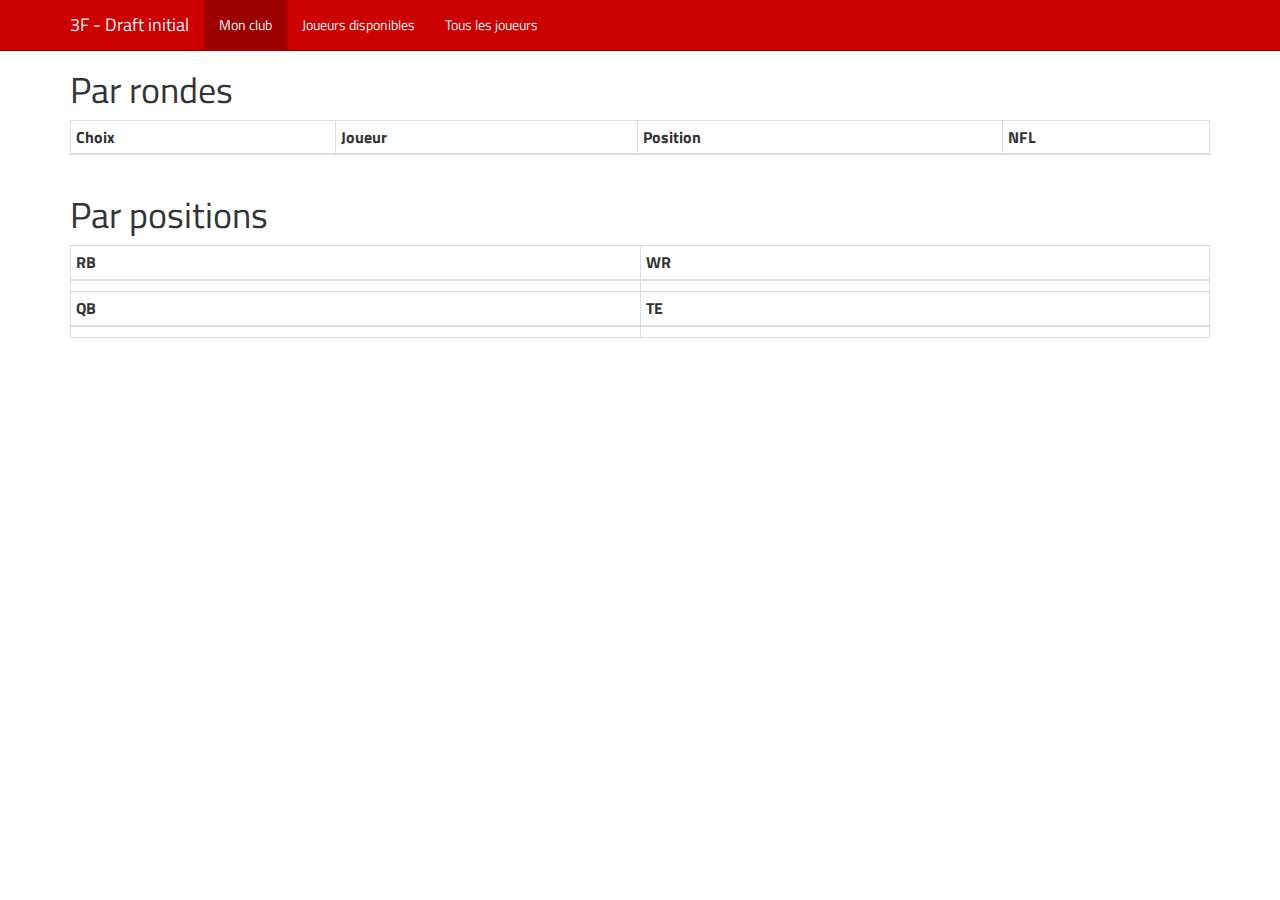
<file: 3f/index.html>
<!DOCTYPE HTML PUBLIC "-//W3C//DTD HTML 4.01 Transitional//EN">
<html>
<head>
  <title>3F - Mon équipe</title>
  <meta http-equiv="X-UA-Compatible" content="IE=edge">
  <meta name="viewport" content="width=device-width, initial-scale=1">
  <meta http-equiv="Content-Type" content="text/html; charset=utf-8">
  <link rel="shortcut icon" href="/images/favicon.ico" type="image/x-icon" />
  <link rel="apple-touch-icon" href="/images/apple-ios-57.png" />
  <link rel="apple-touch-icon" sizes="72x72" href="/images/apple-ios-72.png" />
  <link rel="apple-touch-icon" sizes="114x114" href="/images/apple-ios-114.png" />  
  <script src="script.js"></script>
  <link href="https://maxcdn.bootstrapcdn.com/bootstrap/3.3.7/css/bootstrap.min.css" rel="stylesheet" integrity="sha384-BVYiiSIFeK1dGmJRAkycuHAHRg32OmUcww7on3RYdg4Va+PmSTsz/K68vbdEjh4u" crossorigin="anonymous">
  <link rel="stylesheet" href="style.css">
  <script src="https://code.jquery.com/jquery-3.4.1.min.js" integrity="sha256-CSXorXvZcTkaix6Yvo6HppcZGetbYMGWSFlBw8HfCJo=" crossorigin="anonymous"></script>
  <script src="https://maxcdn.bootstrapcdn.com/bootstrap/3.3.7/js/bootstrap.min.js" integrity="sha384-Tc5IQib027qvyjSMfHjOMaLkfuWVxZxUPnCJA7l2mCWNIpG9mGCD8wGNIcPD7Txa" crossorigin="anonymous"></script>
  <link href="https://fonts.googleapis.com/css?family=Titillium+Web" rel="stylesheet">
</head>

<body>

    <nav class="navbar navbar-default navbar-fixed-top">
    <div class="container">
      <div class="navbar-header">
        <button type="button" class="navbar-toggle collapsed" data-toggle="collapse" data-target="#navbar" aria-expanded="false" aria-controls="navbar">
        <span class="sr-only">Toggle navigation</span>
        <span class="icon-bar"></span>
        <span class="icon-bar"></span>
        <span class="icon-bar"></span>
      </button>
        <a class="navbar-brand">3F - Draft initial</a>
      </div>
      <div id="navbar" class="navbar-collapse collapse" aria-expanded="false" style="height: 1px;">
        <ul class="nav navbar-nav">
          <li id="nav_Team" class="active"><a href="index.html">Mon club</a></li>
          <li id="nav_Dispo"><a href="board.html?mode=dispo">Joueurs disponibles</a></li>
          <li id="nav_AllPlayers"><a href="board.html?mode=allplayers">Tous les joueurs</a></li>           
        </ul>
      </div>
    </div>
  </nav>


  <div class="container theme-showcase" role="main" style="padding-top:50; padding-bottom:25;" id="content">
    <div class="row">
      <div class="col-md-12">
        <h1>Par rondes</h1>
        <table class="table table-bordered table-condensed" id="Rondes">
          <thead>
            <tr>
              <th>Choix</th>
              <th>Joueur</th>
              <th>Position</th>
              <th>NFL</th>
            </tr>
          </thead>
          <tbody></tbody>
        </table>        
      </div>
    </div>
        
    <div class="row">
      <div class="col-md-12">
        <h1>Par positions</h1>
        <table class="table table-bordered table-condensed" id="">
          <thead>
            <tr>
              <th id="header_pos_RB" width="50%">RB</th>
              <th id="header_pos_WR" width="50%">WR</th>
            </tr>                      
          </thead>
          <tbody>
            <tr>
              <td id="val_pos_RB"></td>
              <td id="val_pos_WR"></td>
            </tr> 
          </tbody>
          <thead>
            <tr>
              <th id="header_pos_QB" width="50%">QB</th>
              <th id="header_pos_TE" width="50%">TE</th>
            </tr>                      
          </thead>
          <tbody>
            <tr>
              <td id="val_pos_QB"></td>
              <td id="val_pos_TE"></td>
            </tr> 
          </tbody>          
        </table>        
      </div>
    </div>
</div>

<script>
  LoadMyPlayers();
</script>

</body>
</html>
</file>
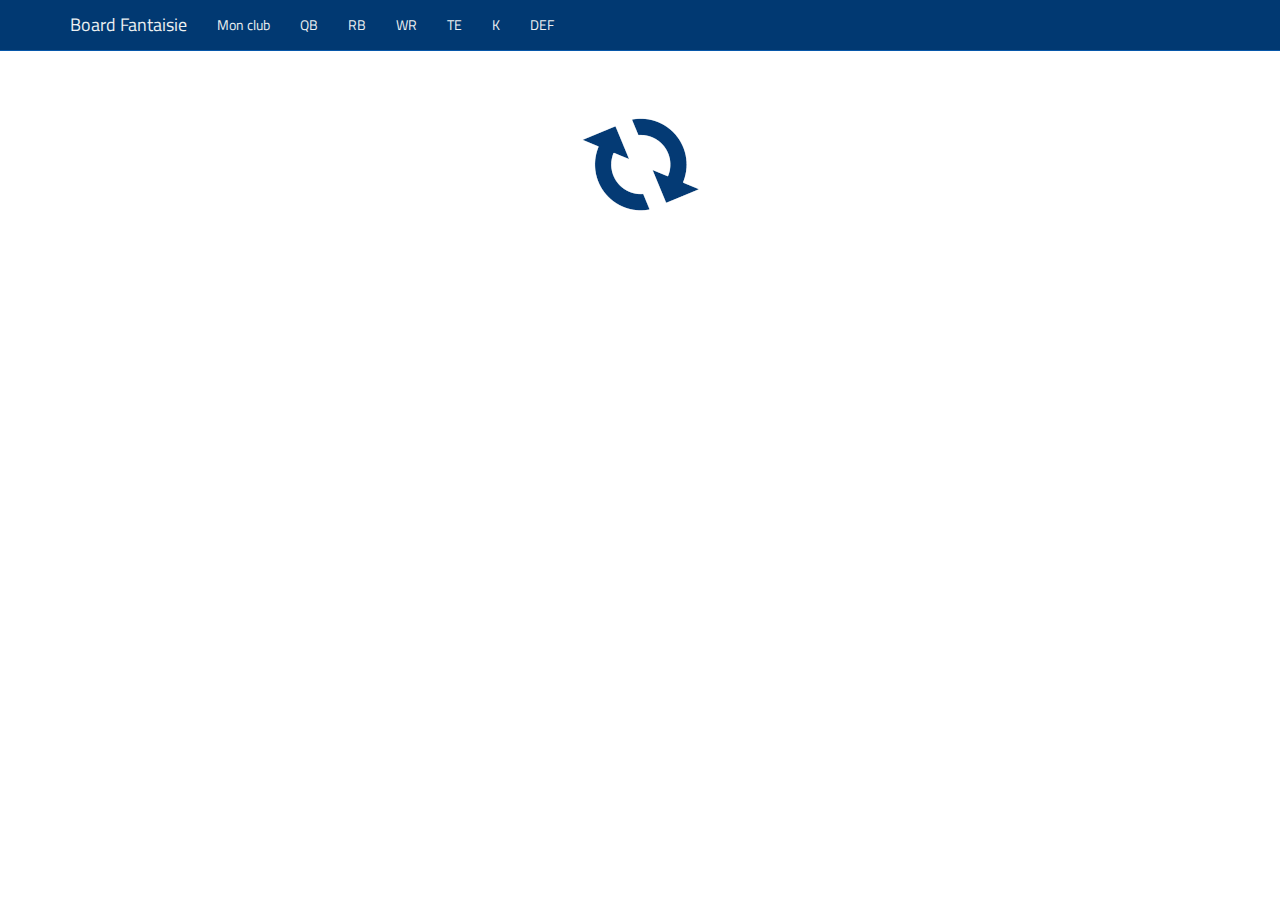
<file: lff/index.html>
<!DOCTYPE HTML PUBLIC "-//W3C//DTD HTML 4.01 Transitional//EN">
<html>
<head>
  <title>Mon club - Fantaisie Football</title>
  <meta http-equiv="X-UA-Compatible" content="IE=edge">
  <meta name="viewport" content="width=device-width, initial-scale=1">
  <meta http-equiv="Content-Type" content="text/html; charset=utf-8">
  <link rel="shortcut icon" href="/images/favicon.ico" type="image/x-icon" />
  <link rel="apple-touch-icon" href="/images/apple-ios-57.png" />
  <link rel="apple-touch-icon" sizes="72x72" href="/images/apple-ios-72.png" />
  <link rel="apple-touch-icon" sizes="114x114" href="/images/apple-ios-114.png" />
  <script src="script.js"></script>
  <script src="https://code.jquery.com/jquery-3.4.1.min.js" integrity="sha256-CSXorXvZcTkaix6Yvo6HppcZGetbYMGWSFlBw8HfCJo=" crossorigin="anonymous"></script>
  <script src="https://maxcdn.bootstrapcdn.com/bootstrap/3.3.7/js/bootstrap.min.js" integrity="sha384-Tc5IQib027qvyjSMfHjOMaLkfuWVxZxUPnCJA7l2mCWNIpG9mGCD8wGNIcPD7Txa" crossorigin="anonymous"></script>
  <link href="https://maxcdn.bootstrapcdn.com/bootstrap/3.3.7/css/bootstrap.min.css" rel="stylesheet" integrity="sha384-BVYiiSIFeK1dGmJRAkycuHAHRg32OmUcww7on3RYdg4Va+PmSTsz/K68vbdEjh4u" crossorigin="anonymous">
  <link rel="stylesheet" href="style.css">
  <link href="https://fonts.googleapis.com/css?family=Titillium+Web" rel="stylesheet">
</head>

<body>

  <nav class="navbar navbar-default navbar-fixed-top">
    <div class="container">
      <div class="navbar-header">
        <button type="button" class="navbar-toggle collapsed" data-toggle="collapse" data-target="#navbar" aria-expanded="false" aria-controls="navbar">
        <span class="sr-only">Toggle navigation</span>
        <span class="icon-bar"></span>
        <span class="icon-bar"></span>
        <span class="icon-bar"></span>
      </button>
        <a class="navbar-brand">Board Fantaisie</a>
      </div>
      <div id="navbar" class="navbar-collapse collapse" aria-expanded="false" style="height: 1px;">
        <ul class="nav navbar-nav">
          <li id="nav_Team"><a href="index.html">Mon club</a></li>
          <li id="nav_QB"><a href="board.html?pos=QB">QB</a></li>
          <li id="nav_RB"><a href="board.html?pos=RB">RB</a></li>
          <li id="nav_WR"><a href="board.html?pos=WR">WR</a></li>
          <li id="nav_TE"><a href="board.html?pos=TE">TE</a></li>
          <li id="nav_K"><a href="board.html?pos=K">K</a></li>
          <li id="nav_DEF"><a href="board.html?pos=DEF">DEF</a></li>
        </ul>
      </div>
    </div>
  </nav>

  <div class="container theme-showcase" role="main" style="padding-top:100;" id="loader">
    <div class="row">
      <div class="col-md-12" align="center">
        <img src="/images/loader_ff.gif">
      </div>
    </div>
  </div>

  <div class="container theme-showcase" role="main" style="padding-top:50; padding-bottom:25;" id="content" hidden="true">

    <div class="row">
      <div class="col-md-12">
        <h1>Par rondes</h1>
      </div>
    </div>
    <div class="row">
      <div class="col-md-12">
        <table class="table table-bordered table-condensed" id="Rondes">
          <thead>
            <tr>
              <th>Choix</th>
              <th>Joueur</th>
              <th>Pos</th>
              <th>Tm</th>
            </tr>
          </thead>
          <tbody></tbody>
        </table>
      </div>
    </div>
    <div class="row">
      <div class="col-md-12">
        <h1>Par positions</h1>
      </div>
    </div>

    <div class="row">
      <div class="col-md-12">
        <h4 id="header_pos_QB">QB</h4>
        <div id="val_pos_QB">
        </div>
      </div>
    </div>

    <div class="row">
      <div class="col-md-12">
        <h4 id="header_pos_RB">RB</h4>
        <div id="val_pos_RB">
        </div>
      </div>
    </div>

    <div class="row">
      <div class="col-md-12">
        <h4 id="header_pos_WR">WR</h4>
        <div id="val_pos_WR">
        </div>
      </div>
    </div>

    <div class="row">
      <div class="col-md-12">
        <h4 id="header_pos_TE">TE</h4>
        <div id="val_pos_TE">
        </div>
      </div>
    </div>

    <div class="row">
      <div class="col-md-12">
        <h4 id="header_pos_K">K</h4>
        <div id="val_pos_K">
        </div>
      </div>
    </div>

    <div class="row">
      <div class="col-md-12">
        <h4 id="header_pos_DEF">DEF</h4>
        <div id="val_pos_DEF">
        </div>
      </div>
    </div>

  </div>

  <script>
    LoadMyPlayers(true);
  </script>

</body>

</html>
</file>
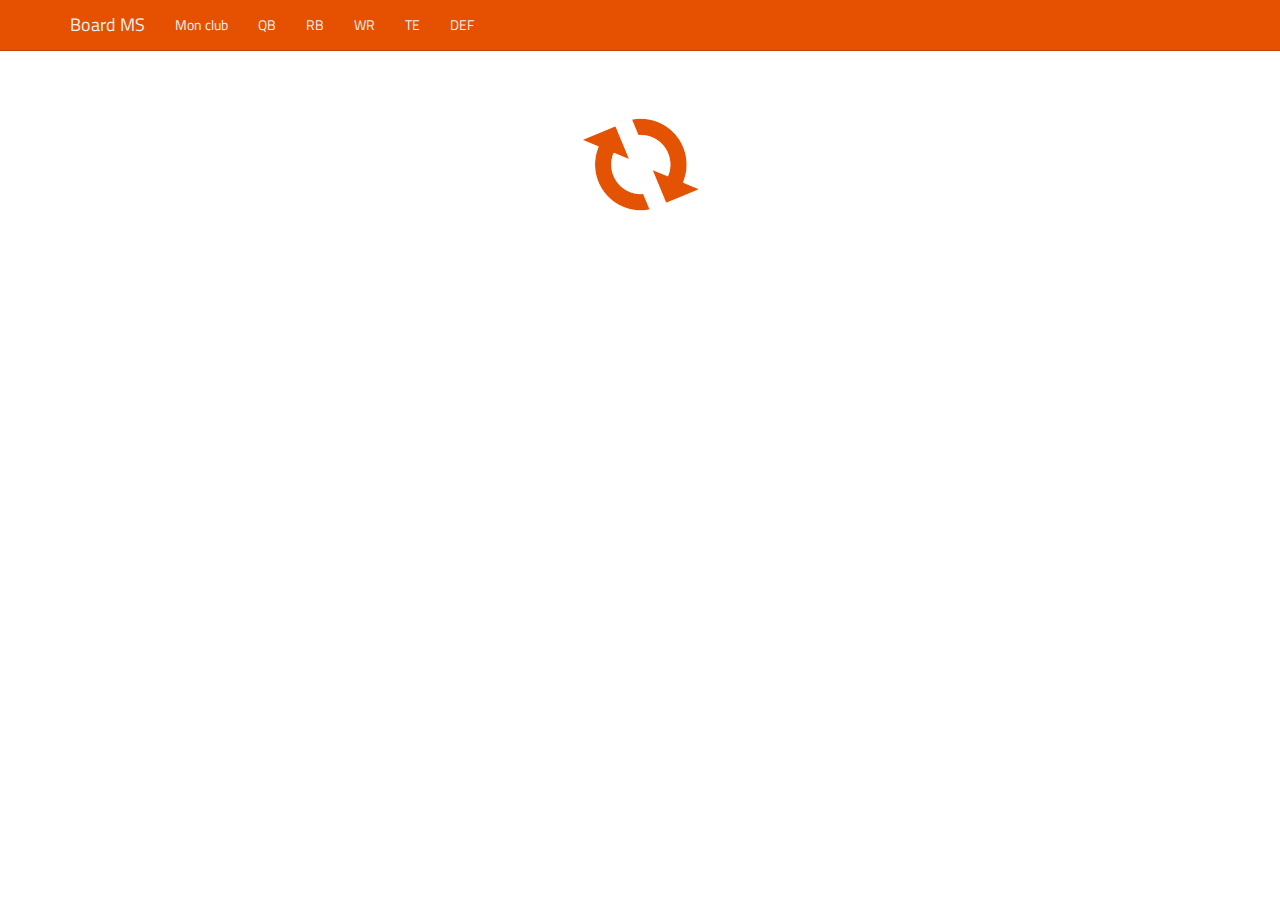
<file: ms/index.html>
<!DOCTYPE HTML PUBLIC "-//W3C//DTD HTML 4.01 Transitional//EN">
<html>
<head>
	<title>Mon club - Ligue MS</title>
	<meta http-equiv="X-UA-Compatible" content="IE=edge">
	<meta name="viewport" content="width=device-width, initial-scale=1">
	<meta http-equiv="Content-Type" content="text/html; charset=utf-8">
	<link rel="shortcut icon" href="/images/favicon.ico" type="image/x-icon" />
	<link rel="apple-touch-icon" href="/images/apple-ios-57.png"/>
	<link rel="apple-touch-icon" sizes="72x72" href="/images/apple-ios-72.png"/>
	<link rel="apple-touch-icon" sizes="114x114" href="/images/apple-ios-114.png"/>	
	<script src="script.js"></script>
	<script src="https://code.jquery.com/jquery-3.4.1.min.js" integrity="sha256-CSXorXvZcTkaix6Yvo6HppcZGetbYMGWSFlBw8HfCJo=" crossorigin="anonymous"></script>
	<script src="https://maxcdn.bootstrapcdn.com/bootstrap/3.3.7/js/bootstrap.min.js" integrity="sha384-Tc5IQib027qvyjSMfHjOMaLkfuWVxZxUPnCJA7l2mCWNIpG9mGCD8wGNIcPD7Txa" crossorigin="anonymous"></script>
	<link href="https://maxcdn.bootstrapcdn.com/bootstrap/3.3.7/css/bootstrap.min.css" rel="stylesheet" integrity="sha384-BVYiiSIFeK1dGmJRAkycuHAHRg32OmUcww7on3RYdg4Va+PmSTsz/K68vbdEjh4u" crossorigin="anonymous">	
	<link rel="stylesheet" href="style.css">		
	<link href="https://fonts.googleapis.com/css?family=Titillium+Web" rel="stylesheet">
</head>
<body>

	<nav class="navbar navbar-default navbar-fixed-top">
		<div class="container">
			<div class="navbar-header">
				<button type="button" class="navbar-toggle collapsed" data-toggle="collapse" data-target="#navbar" aria-expanded="false" aria-controls="navbar">
        <span class="sr-only">Toggle navigation</span>
        <span class="icon-bar"></span>
        <span class="icon-bar"></span>
        <span class="icon-bar"></span>
      </button>
				<a class="navbar-brand">Board MS</a>
			</div>
			<div id="navbar" class="navbar-collapse collapse" aria-expanded="false" style="height: 1px;">
				<ul class="nav navbar-nav">
					<li id="nav_Team"><a href="index.html">Mon club</a></li>
					<li id="nav_QB"><a href="board.html?pos=QB">QB</a></li>
					<li id="nav_RB"><a href="board.html?pos=RB">RB</a></li>
					<li id="nav_WR"><a href="board.html?pos=WR">WR</a></li>
					<li id="nav_TE"><a href="board.html?pos=TE">TE</a></li>
					<li id="nav_DEF"><a href="board.html?pos=DEF">DEF</a></li>										
				</ul>
			</div>
		</div>
	</nav>

    <div class="container theme-showcase" role="main" style="padding-top:100;" id="loader">
    <div class="row">
      <div class="col-md-12" align="center">
        <img src="/images/loader_ms.gif">
      </div>
    </div>
  </div>
  
    <div class="container theme-showcase" role="main" style="padding-top:50; padding-bottom:25;" id="content" hidden="true">    

      <div class="row">
        <div class="col-md-12"> 
        	<h1>Par rondes</h1>				
        </div>
			</div>
			<div class="row">
        <div class="col-md-12">         
					<table class="table table-bordered table-condensed" id="Rondes">
						<thead>
							<tr>
								<th>Choix</th>
								<th>Joueur</th>
								<th>Pos</th>
								<th>Tm</th>								
							</tr>
						</thead>
						<tbody></tbody>
					</table>										
					</div>												
      </div>      
      <div class="row">
        <div class="col-md-12"> 
        	<h1>Par positions</h1>				
        </div>
			</div>				
			
      <div class="row">
        <div class="col-md-12"> 
        	<h4 id="header_pos_QB">QB</h4>
					<div id="val_pos_QB">						
					</div>
        </div>
			</div>
			
      <div class="row">
        <div class="col-md-12"> 
        	<h4 id="header_pos_RB">RB</h4>
					<div id="val_pos_RB">						
					</div>
        </div>
			</div>			
			
      <div class="row">
        <div class="col-md-12"> 
        	<h4 id="header_pos_WR">WR</h4>
					<div id="val_pos_WR">						
					</div>
        </div>
			</div>
			
      <div class="row">
        <div class="col-md-12"> 
        	<h4 id="header_pos_TE">TE</h4>
					<div id="val_pos_TE">						
					</div>
        </div>
			</div>	
			
      <div class="row">
        <div class="col-md-12"> 
        	<h4 id="header_pos_K">K</h4>
					<div id="val_pos_K">						
					</div>
        </div>
			</div>			
		
      <div class="row">
        <div class="col-md-12"> 
        	<h4 id="header_pos_DEF">DEF</h4>
					<div id="val_pos_DEF">						
					</div>
        </div>
			</div>				
			                   
    </div>

	<script>			
		LoadMyPlayers();  		
	</script>

</body>

</html>
</file>
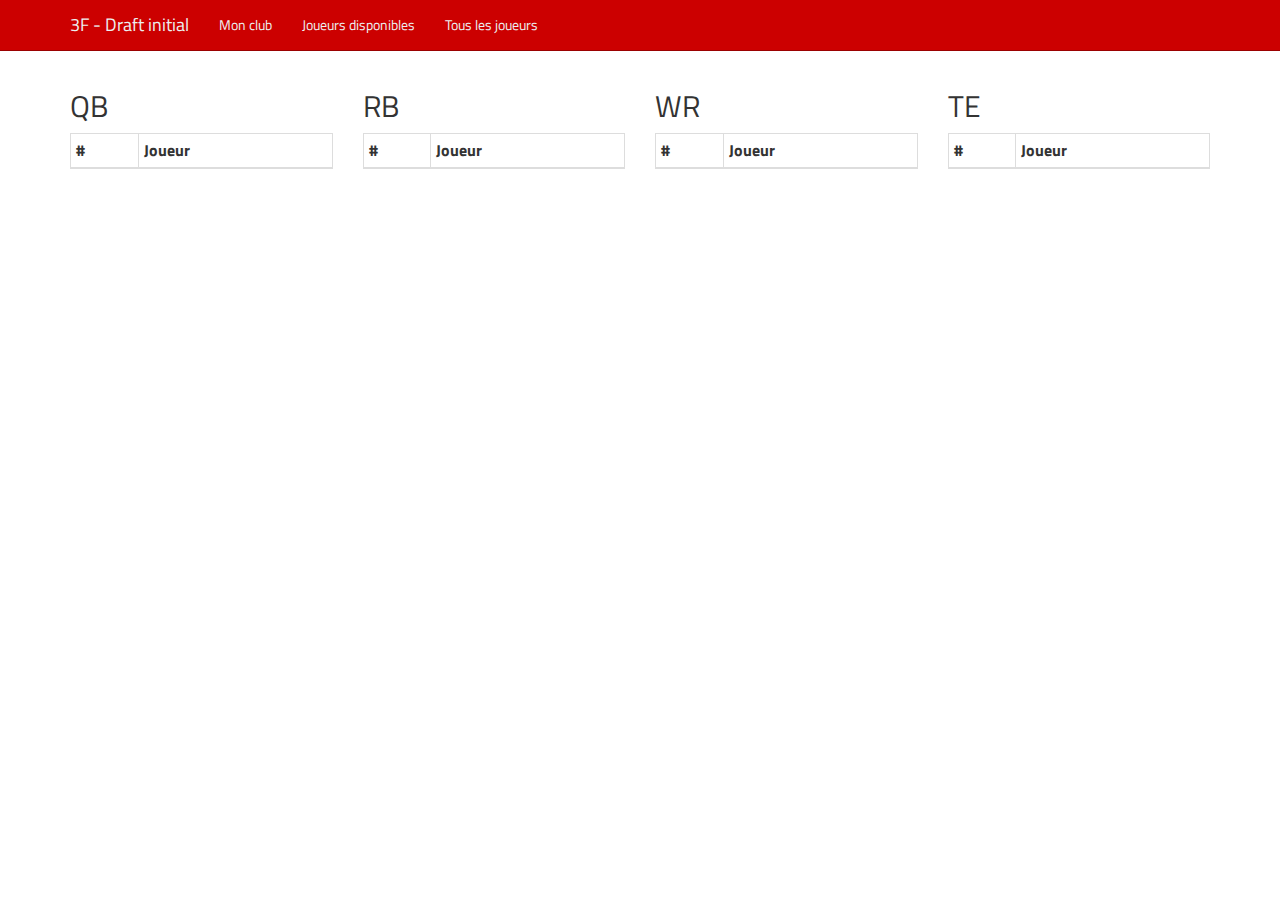
<file: 3f/board.html>
<!DOCTYPE HTML PUBLIC "-//W3C//DTD HTML 4.01 Transitional//EN">
<html>

<head>
  <title>3F - Big Board</title>
  <meta http-equiv="X-UA-Compatible" content="IE=edge">
  <meta name="viewport" content="width=device-width, initial-scale=1">
  <meta http-equiv="Content-Type" content="text/html; charset=utf-8">
  <link rel="shortcut icon" href="/images/favicon.ico" type="image/x-icon" />
  <link rel="apple-touch-icon" href="/images/apple-ios-57.png" />
  <link rel="apple-touch-icon" sizes="72x72" href="/images/apple-ios-72.png" />
  <link rel="apple-touch-icon" sizes="114x114" href="/images/apple-ios-114.png" />  
  <script src="script.js"></script>
  <link href="https://maxcdn.bootstrapcdn.com/bootstrap/3.3.7/css/bootstrap.min.css" rel="stylesheet" integrity="sha384-BVYiiSIFeK1dGmJRAkycuHAHRg32OmUcww7on3RYdg4Va+PmSTsz/K68vbdEjh4u" crossorigin="anonymous">
  <link rel="stylesheet" href="style.css">
  <script src="https://code.jquery.com/jquery-3.4.1.min.js" integrity="sha256-CSXorXvZcTkaix6Yvo6HppcZGetbYMGWSFlBw8HfCJo=" crossorigin="anonymous"></script>
  <script src="https://maxcdn.bootstrapcdn.com/bootstrap/3.3.7/js/bootstrap.min.js" integrity="sha384-Tc5IQib027qvyjSMfHjOMaLkfuWVxZxUPnCJA7l2mCWNIpG9mGCD8wGNIcPD7Txa" crossorigin="anonymous"></script>
  <link href="https://fonts.googleapis.com/css?family=Titillium+Web" rel="stylesheet">
</head>

<body>

  <nav class="navbar navbar-default navbar-fixed-top">
    <div class="container">
      <div class="navbar-header">
        <button type="button" class="navbar-toggle collapsed" data-toggle="collapse" data-target="#navbar" aria-expanded="false" aria-controls="navbar">
        <span class="sr-only">Toggle navigation</span>
        <span class="icon-bar"></span>
        <span class="icon-bar"></span>
        <span class="icon-bar"></span>
      </button>
        <a class="navbar-brand">3F - Draft initial</a>
      </div>
      <div id="navbar" class="navbar-collapse collapse" aria-expanded="false" style="height: 1px;">
        <ul class="nav navbar-nav">
          <li id="nav_Team"><a href="index.html">Mon club</a></li>
          <li id="nav_Dispo"><a href="board.html?mode=dispo">Joueurs disponibles</a></li>
          <li id="nav_AllPlayers"><a href="board.html?mode=allplayers">Tous les joueurs</a></li>           
        </ul>
      </div>
    </div>
  </nav>

  <div class="container theme-showcase" role="main" style="padding-top:50" id="content">

    <div class="row">
      <div class="col-md-12">
        <h1 id="header_position"></h1>
      </div>
    </div>

    <div class="row" id="data">
      <div class="col-md-3">
        <h2>QB</h2>
        <table class="table table-bordered table-condensed" id="QB">
          <thead>
            <tr>
              <th>#</th>
              <th>Joueur</th>              
            </tr>
          </thead>
          <tbody></tbody>
        </table>
      </div>
      <div class="col-md-3">
        <h2>RB</h2>
        <table class="table table-bordered table-condensed" id="RB">
          <thead>
            <tr>
              <th>#</th>
              <th>Joueur</th>              
            </tr>
          </thead>
          <tbody></tbody>
        </table>
      </div>  
      <div class="col-md-3">
        <h2>WR</h2>
        <table class="table table-bordered table-condensed" id="WR">
          <thead>
            <tr>
              <th>#</th>
              <th>Joueur</th>              
            </tr>
          </thead>
          <tbody></tbody>
        </table>
      </div>      
      <div class="col-md-3">
        <h2>TE</h2>
        <table class="table table-bordered table-condensed" id="TE">
          <thead>
            <tr>
              <th>#</th>
              <th>Joueur</th>              
            </tr>
          </thead>
          <tbody></tbody>
        </table>
      </div>      
    </div>
  </div>
  <script>
    loadPlayers();
  </script>
</body>

</html>
</file>
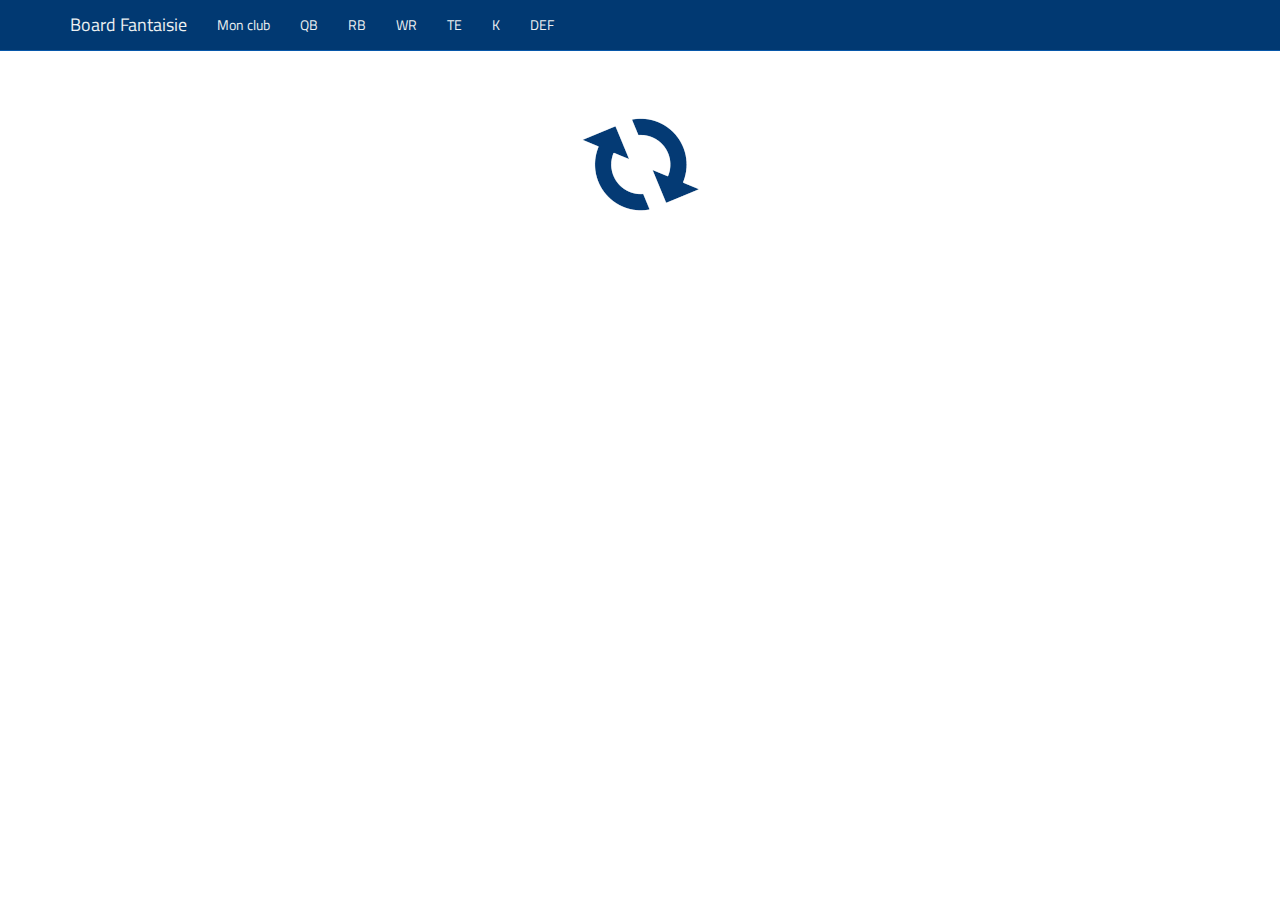
<file: lff/board.html>
<!DOCTYPE HTML PUBLIC "-//W3C//DTD HTML 4.01 Transitional//EN">
<html>

<head>
  <title></title>
  <meta http-equiv="X-UA-Compatible" content="IE=edge">
  <meta name="viewport" content="width=device-width, initial-scale=1">
  <meta http-equiv="Content-Type" content="text/html; charset=utf-8">
  <link rel="shortcut icon" href="/images/favicon.ico" type="image/x-icon" />
  <link rel="apple-touch-icon" href="/images/apple-ios-57.png" />
  <link rel="apple-touch-icon" sizes="72x72" href="/images/apple-ios-72.png" />
  <link rel="apple-touch-icon" sizes="114x114" href="/images/apple-ios-114.png" />
  <script src="script.js"></script>
  <link href="https://maxcdn.bootstrapcdn.com/bootstrap/3.3.7/css/bootstrap.min.css" rel="stylesheet" integrity="sha384-BVYiiSIFeK1dGmJRAkycuHAHRg32OmUcww7on3RYdg4Va+PmSTsz/K68vbdEjh4u" crossorigin="anonymous">
  <link rel="stylesheet" href="style.css">
  <script src="https://code.jquery.com/jquery-3.4.1.min.js" integrity="sha256-CSXorXvZcTkaix6Yvo6HppcZGetbYMGWSFlBw8HfCJo=" crossorigin="anonymous"></script>
  <script src="https://maxcdn.bootstrapcdn.com/bootstrap/3.3.7/js/bootstrap.min.js" integrity="sha384-Tc5IQib027qvyjSMfHjOMaLkfuWVxZxUPnCJA7l2mCWNIpG9mGCD8wGNIcPD7Txa" crossorigin="anonymous"></script>  
  <link href="https://fonts.googleapis.com/css?family=Titillium+Web" rel="stylesheet">
</head>

<body>

  <nav class="navbar navbar-default navbar-fixed-top">
    <div class="container">
      <div class="navbar-header">
        <button type="button" class="navbar-toggle collapsed" data-toggle="collapse" data-target="#navbar" aria-expanded="false" aria-controls="navbar">
        <span class="sr-only">Toggle navigation</span>
        <span class="icon-bar"></span>
        <span class="icon-bar"></span>
        <span class="icon-bar"></span>
      </button>
        <a class="navbar-brand">Board Fantaisie</a>
      </div>
      <div id="navbar" class="navbar-collapse collapse" aria-expanded="false" style="height: 1px;">
        <ul class="nav navbar-nav">
          <li id="nav_Team"><a href="index.html">Mon club</a></li>
          <li id="nav_QB"><a href="board.html?pos=QB">QB</a></li>
          <li id="nav_RB"><a href="board.html?pos=RB">RB</a></li>
          <li id="nav_WR"><a href="board.html?pos=WR">WR</a></li>
          <li id="nav_TE"><a href="board.html?pos=TE">TE</a></li>
          <li id="nav_K"><a href="board.html?pos=K">K</a></li>
          <li id="nav_DEF"><a href="board.html?pos=DEF">DEF</a></li>
        </ul>
      </div>
    </div>
  </nav>

  
  <div class="container theme-showcase" role="main" style="padding-top:100;" id="loader">
    <div class="row">
      <div class="col-md-12" align="center">
        <img src="/images/loader_ff.gif">
      </div>
    </div>
  </div>  
  
  <div class="container theme-showcase" role="main" style="padding-top:50" id="content" hidden="true">

    <div class="row">
      <div class="col-md-12">
        <h1 id="header_position"></h1>
      </div>
    </div>

    <div class="row" id="data">
      <div class="col-md-12">
        <table class="table table-bordered table-condensed" id="Joueurs">
          <thead>
            <tr>
              <th>#</th>
              <th>Joueur</th>
              <th>AH</th>
              <th>JM</th>
              <th>MW</th>
            </tr>
          </thead>
          <tbody></tbody>
        </table>
      </div>
    </div>
  </div>

  <script>
    loadPlayers(true);
  </script>
</body>

</html>
</file>
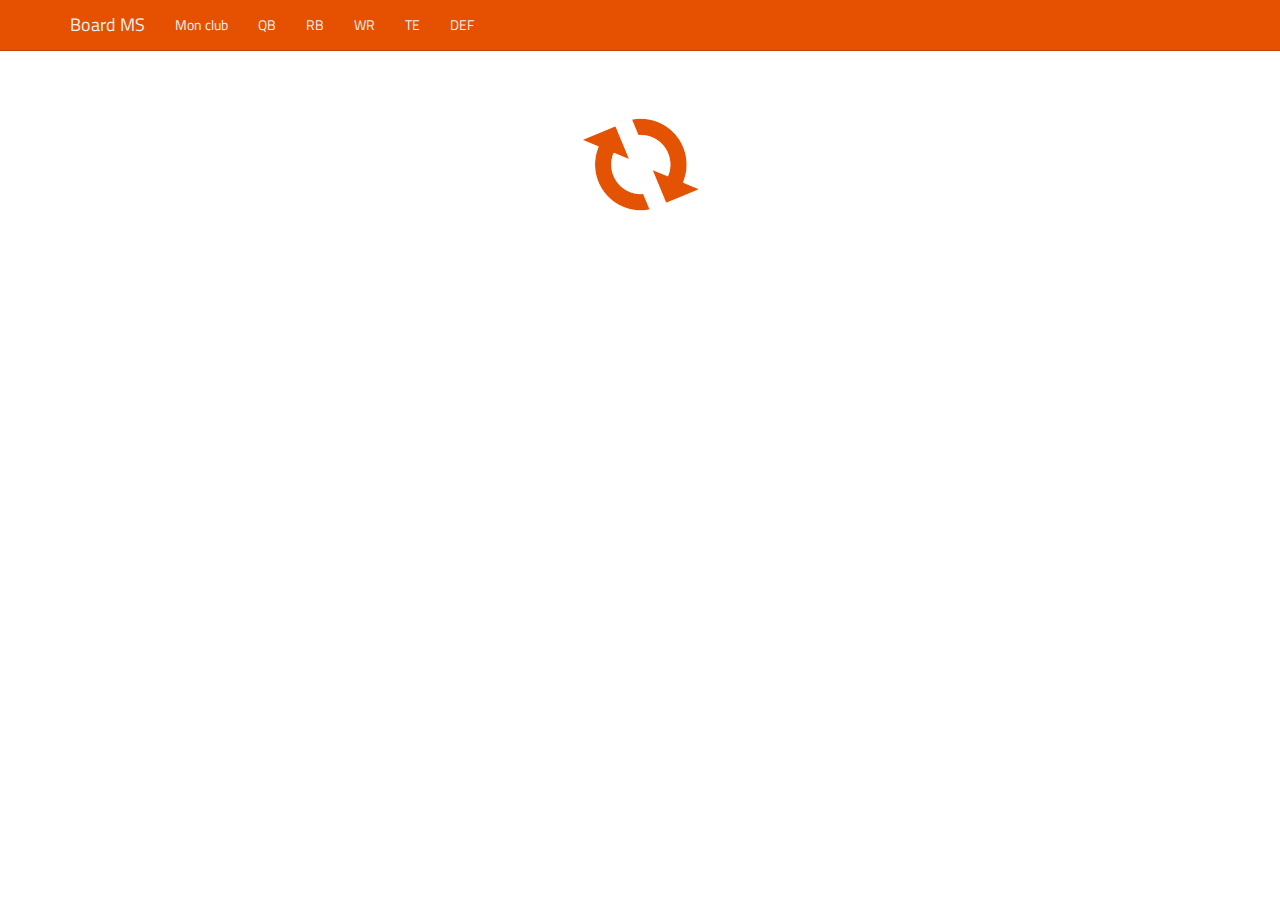
<file: ms/board.html>
<!DOCTYPE HTML PUBLIC "-//W3C//DTD HTML 4.01 Transitional//EN">
<html>

<head>
  <title></title>
  <meta http-equiv="X-UA-Compatible" content="IE=edge">
  <meta name="viewport" content="width=device-width, initial-scale=1">
  <meta http-equiv="Content-Type" content="text/html; charset=utf-8">
  <link rel="shortcut icon" href="/images/favicon.ico" type="image/x-icon" />
  <link rel="apple-touch-icon" href="/images/apple-ios-57.png" />
  <link rel="apple-touch-icon" sizes="72x72" href="/images/apple-ios-72.png" />
  <link rel="apple-touch-icon" sizes="114x114" href="/images/apple-ios-114.png" />
  <script src="script.js"></script>
  <link href="https://maxcdn.bootstrapcdn.com/bootstrap/3.3.7/css/bootstrap.min.css" rel="stylesheet" integrity="sha384-BVYiiSIFeK1dGmJRAkycuHAHRg32OmUcww7on3RYdg4Va+PmSTsz/K68vbdEjh4u" crossorigin="anonymous">
  <link rel="stylesheet" href="style.css">
  <script src="https://code.jquery.com/jquery-3.4.1.min.js" integrity="sha256-CSXorXvZcTkaix6Yvo6HppcZGetbYMGWSFlBw8HfCJo=" crossorigin="anonymous"></script>
  <script src="https://maxcdn.bootstrapcdn.com/bootstrap/3.3.7/js/bootstrap.min.js" integrity="sha384-Tc5IQib027qvyjSMfHjOMaLkfuWVxZxUPnCJA7l2mCWNIpG9mGCD8wGNIcPD7Txa" crossorigin="anonymous"></script>
  <link href="https://fonts.googleapis.com/css?family=Titillium+Web" rel="stylesheet">
</head>

<body>

  <nav class="navbar navbar-default navbar-fixed-top">
    <div class="container">
      <div class="navbar-header">
        <button type="button" class="navbar-toggle collapsed" data-toggle="collapse" data-target="#navbar" aria-expanded="false" aria-controls="navbar">
        <span class="sr-only">Toggle navigation</span>
        <span class="icon-bar"></span>
        <span class="icon-bar"></span>
        <span class="icon-bar"></span>
      </button>
        <a class="navbar-brand">Board MS</a>
      </div>
      <div id="navbar" class="navbar-collapse collapse" aria-expanded="false" style="height: 1px;">
        <ul class="nav navbar-nav">
					<li id="nav_Team"><a href="index.html">Mon club</a></li>
					<li id="nav_QB"><a href="board.html?pos=QB">QB</a></li>
					<li id="nav_RB"><a href="board.html?pos=RB">RB</a></li>
					<li id="nav_WR"><a href="board.html?pos=WR">WR</a></li>
					<li id="nav_TE"><a href="board.html?pos=TE">TE</a></li>
					<li id="nav_DEF"><a href="board.html?pos=DEF">DEF</a></li>	
        </ul>
      </div>
    </div>
  </nav>

  <div class="container theme-showcase" role="main" style="padding-top:100;" id="loader">
    <div class="row">
      <div class="col-md-12" align="center">
        <img src="/images/loader_ms.gif">
      </div>
    </div>
  </div>

  <div class="container theme-showcase" role="main" style="padding-top:50" id="content" hidden="true">

    <div class="row">
      <div class="col-md-12">
        <h1 id="header_position"></h1>
      </div>
    </div>

    <div class="row" id="data">
      <div class="col-md-12">
        <table class="table table-bordered table-condensed" id="Joueurs">
          <thead>
            <tr>
              <th>#</th>
              <th>Joueur</th>
              <th>AH</th>
              <th>JM</th>
              <th>MW</th>
            </tr>
          </thead>
          <tbody></tbody>
        </table>
      </div>
    </div>
  </div>

  <script>
    loadPlayers();
  </script>
</body>

</html>
</file>
<file: 3f/style.css>
body {
  font-family: 'Titillium Web', sans-serif;
}

.navbar-default {
  background-color: #cc0000;
  border-color: #9b0101;
}
.navbar-default .navbar-brand {
  color: #ecf0f1;
}
.navbar-default .navbar-brand:hover, .navbar-default .navbar-brand:focus {
  color: #ecf0f1;
}
.navbar-default .navbar-text {
  color: #ecf0f1;
}
.navbar-default .navbar-nav > li > a {
  color: #ecf0f1;
}
.navbar-default .navbar-nav > li > a:hover, .navbar-default .navbar-nav > li > a:focus {
  color: #ecf0f1;
}
.navbar-default .navbar-nav > .active > a, .navbar-default .navbar-nav > .active > a:hover, .navbar-default .navbar-nav > .active > a:focus {
  color: #ecf0f1;
  background-color: #9b0101;
}
.navbar-default .navbar-nav > .open > a, .navbar-default .navbar-nav > .open > a:hover, .navbar-default .navbar-nav > .open > a:focus {
  color: #ecf0f1;
  background-color: #9b0101;
}
.navbar-default .navbar-toggle {
  border-color: #9b0101;
}
.navbar-default .navbar-toggle:hover, .navbar-default .navbar-toggle:focus {
  background-color: #c54600;
}
.navbar-default .navbar-toggle .icon-bar {
  background-color: #ecf0f1;
}
.navbar-default .navbar-collapse,
.navbar-default .navbar-form {
  border-color: #ecf0f1;
}
.navbar-default .navbar-link {
  color: #ecf0f1;
}
.navbar-default .navbar-link:hover {
  color: #ecf0f1;
}

@media (max-width: 767px) {
  .navbar-default .navbar-nav .open .dropdown-menu > li > a {
    color: #ecf0f1;
  }
  .navbar-default .navbar-nav .open .dropdown-menu > li > a:hover, .navbar-default .navbar-nav .open .dropdown-menu > li > a:focus {
    color: #ecf0f1;
  }
  .navbar-default .navbar-nav .open .dropdown-menu > .active > a, .navbar-default .navbar-nav .open .dropdown-menu > .active > a:hover, .navbar-default .navbar-nav .open .dropdown-menu > .active > a:focus {
    color: #ecf0f1;
    background-color: #c54600;
  }
}

.dropdown-menu>.active>a, .dropdown-menu>.active>a:focus, .dropdown-menu>.active>a:hover {    
    background-color: #9b0101;    
}
</file>
<file: lff/style.css>
body {
  font-family: 'Titillium Web', sans-serif;
}

.navbar-default {
  background-color: #013972;
  border-color: #0757a9;
}
.navbar-default .navbar-brand {
  color: #ecf0f1;
}
.navbar-default .navbar-brand:hover, .navbar-default .navbar-brand:focus {
  color: #ecf0f1;
}
.navbar-default .navbar-text {
  color: #ecf0f1;
}
.navbar-default .navbar-nav > li > a {
  color: #ecf0f1;
}
.navbar-default .navbar-nav > li > a:hover, .navbar-default .navbar-nav > li > a:focus {
  color: #ecf0f1;
}
.navbar-default .navbar-nav > .active > a, .navbar-default .navbar-nav > .active > a:hover, .navbar-default .navbar-nav > .active > a:focus {
  color: #ecf0f1;
  background-color: #0757a9;
}
.navbar-default .navbar-nav > .open > a, .navbar-default .navbar-nav > .open > a:hover, .navbar-default .navbar-nav > .open > a:focus {
  color: #ecf0f1;
  background-color: #0757a9;
}
.navbar-default .navbar-toggle {
  border-color: #0757a9;
}
.navbar-default .navbar-toggle:hover, .navbar-default .navbar-toggle:focus {
  background-color: #0757a9;
}
.navbar-default .navbar-toggle .icon-bar {
  background-color: #ecf0f1;
}
.navbar-default .navbar-collapse,
.navbar-default .navbar-form {
  border-color: #ecf0f1;
}
.navbar-default .navbar-link {
  color: #ecf0f1;
}
.navbar-default .navbar-link:hover {
  color: #ecf0f1;
}

@media (max-width: 767px) {
  .navbar-default .navbar-nav .open .dropdown-menu > li > a {
    color: #ecf0f1;
  }
  .navbar-default .navbar-nav .open .dropdown-menu > li > a:hover, .navbar-default .navbar-nav .open .dropdown-menu > li > a:focus {
    color: #ecf0f1;
  }
  .navbar-default .navbar-nav .open .dropdown-menu > .active > a, .navbar-default .navbar-nav .open .dropdown-menu > .active > a:hover, .navbar-default .navbar-nav .open .dropdown-menu > .active > a:focus {
    color: #ecf0f1;
    background-color: #0757a9;
  }
}

.dropdown-menu>.active>a, .dropdown-menu>.active>a:focus, .dropdown-menu>.active>a:hover {    
    background-color: #DB1B26;    
}
</file>
<file: ms/style.css>
body {
  font-family: 'Titillium Web', sans-serif;
}

.navbar-default {
  background-color: #e55100;
  border-color: #c54600;
}
.navbar-default .navbar-brand {
  color: #ecf0f1;
}
.navbar-default .navbar-brand:hover, .navbar-default .navbar-brand:focus {
  color: #ecf0f1;
}
.navbar-default .navbar-text {
  color: #ecf0f1;
}
.navbar-default .navbar-nav > li > a {
  color: #ecf0f1;
}
.navbar-default .navbar-nav > li > a:hover, .navbar-default .navbar-nav > li > a:focus {
  color: #ecf0f1;
}
.navbar-default .navbar-nav > .active > a, .navbar-default .navbar-nav > .active > a:hover, .navbar-default .navbar-nav > .active > a:focus {
  color: #ecf0f1;
  background-color: #c54600;
}
.navbar-default .navbar-nav > .open > a, .navbar-default .navbar-nav > .open > a:hover, .navbar-default .navbar-nav > .open > a:focus {
  color: #ecf0f1;
  background-color: #c54600;
}
.navbar-default .navbar-toggle {
  border-color: #c54600;
}
.navbar-default .navbar-toggle:hover, .navbar-default .navbar-toggle:focus {
  background-color: #c54600;
}
.navbar-default .navbar-toggle .icon-bar {
  background-color: #ecf0f1;
}
.navbar-default .navbar-collapse,
.navbar-default .navbar-form {
  border-color: #ecf0f1;
}
.navbar-default .navbar-link {
  color: #ecf0f1;
}
.navbar-default .navbar-link:hover {
  color: #ecf0f1;
}

@media (max-width: 767px) {
  .navbar-default .navbar-nav .open .dropdown-menu > li > a {
    color: #ecf0f1;
  }
  .navbar-default .navbar-nav .open .dropdown-menu > li > a:hover, .navbar-default .navbar-nav .open .dropdown-menu > li > a:focus {
    color: #ecf0f1;
  }
  .navbar-default .navbar-nav .open .dropdown-menu > .active > a, .navbar-default .navbar-nav .open .dropdown-menu > .active > a:hover, .navbar-default .navbar-nav .open .dropdown-menu > .active > a:focus {
    color: #ecf0f1;
    background-color: #c54600;
  }
}

.dropdown-menu>.active>a, .dropdown-menu>.active>a:focus, .dropdown-menu>.active>a:hover {    
    background-color: #DB1B26;    
}
</file>
